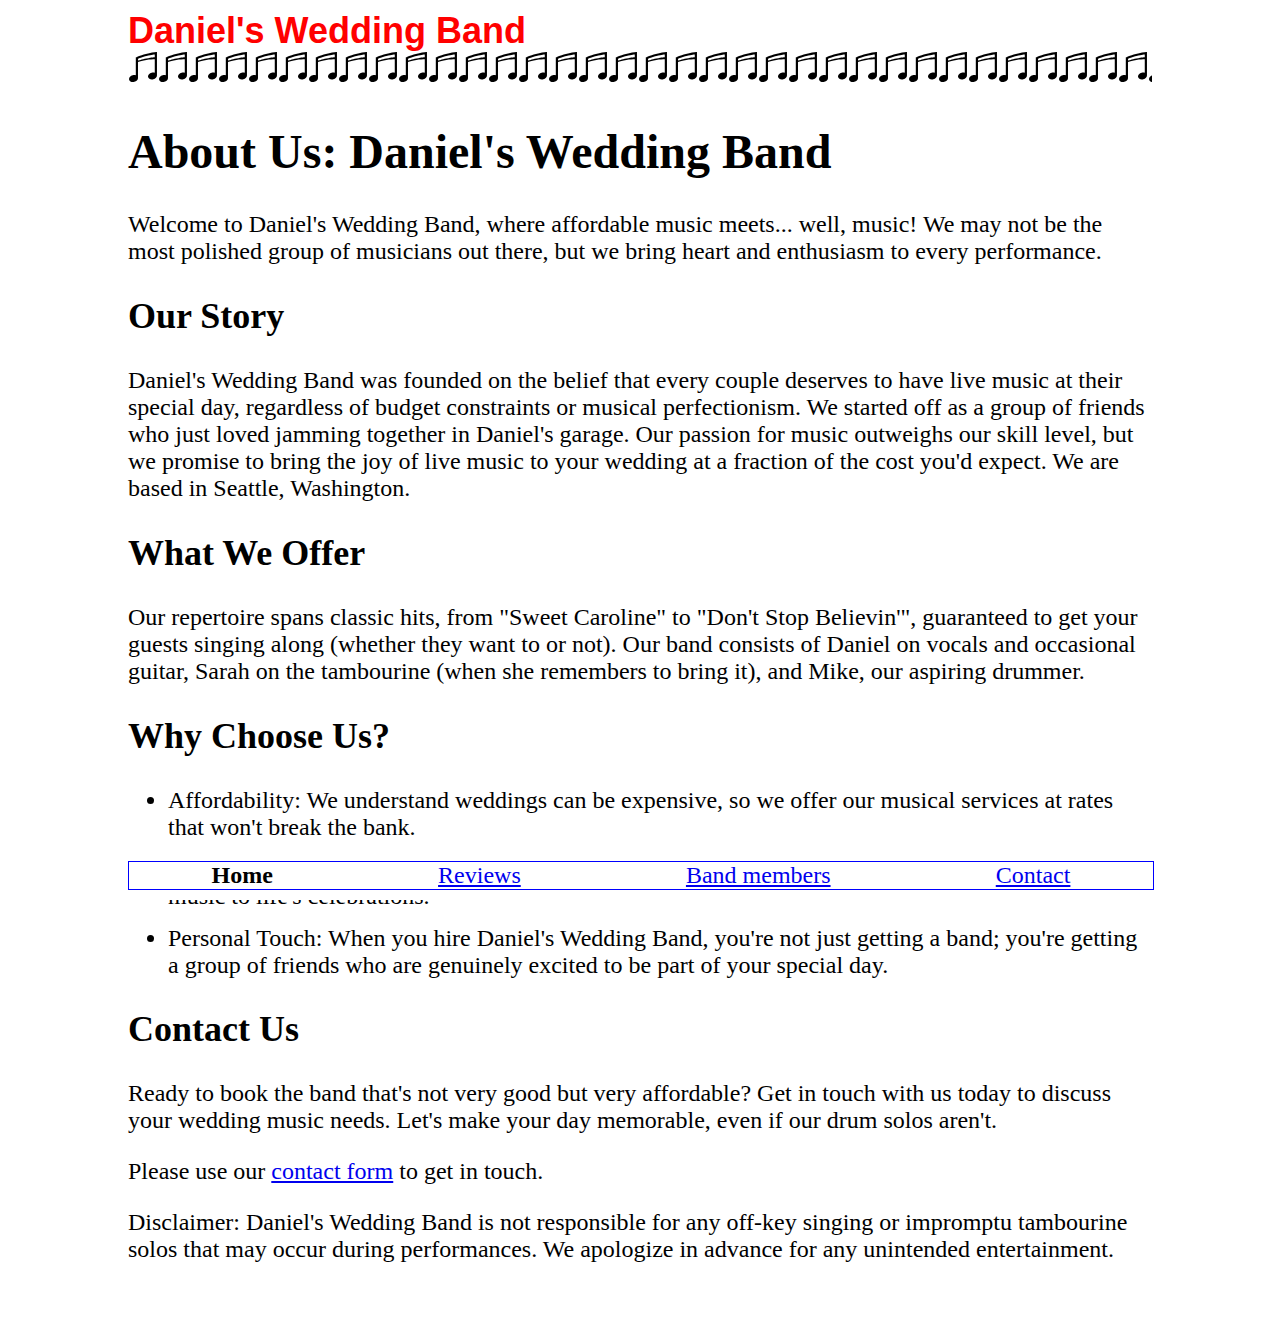
<file: index.html>
<!DOCTYPE html>
<html lang="en">

<head>
    <meta charset="utf-8">
    <meta name="viewport" content="width=device-width, initial-scale=1">
    <title>Home</title>
    <meta name="description" content="About Daniel's Wedding Band">
    <link rel="stylesheet" href="./styles.css">
    <style>
        /* Need an internal style sheet */
        li {
            margin-top: 15px;
        }
    </style>
</head>

<body>

<div class="band-header">
    <div class="spacer"></div>
    <h2>Daniel's Wedding Band</h2>
    <div class="notes"></div>
</div>

<div class="body-content">

<h1>About Us: Daniel's Wedding Band</h1>

<p>
    Welcome to Daniel's Wedding Band, where affordable music meets... well,
    music! We may not be the most polished group of musicians out there, but we
    bring heart and enthusiasm to every performance.
</p>

<h2>Our Story</h2>

<p>
    Daniel's Wedding Band was founded on the belief that every couple deserves
    to have live music at their special day, regardless of budget constraints
    or musical perfectionism. We started off as a group of friends who just
    loved jamming together in Daniel's garage. Our passion for music outweighs
    our skill level, but we promise to bring the joy of live music to your
    wedding at a fraction of the cost you'd expect. We are based in Seattle,
    Washington.
</p>

<h2>What We Offer</h2>

<p>
    Our repertoire spans classic hits, from "Sweet Caroline" to "Don't Stop
    Believin'", guaranteed to get your guests singing along (whether they want
    to or not). Our band consists of Daniel on vocals and occasional guitar,
    Sarah on the tambourine (when she remembers to bring it), and Mike, our
    aspiring drummer.
</p>

<h2>Why Choose Us?</h2>

<ul>

<li>
    Affordability: We understand weddings can be expensive, so we offer our
    musical services at rates that won't break the bank.
</li>

<li>
    Passion: While we may not be virtuosos, we are passionate about what we do
    and love bringing live music to life's celebrations.
</li>

<li>
    Personal Touch: When you hire Daniel's Wedding Band, you're not just
    getting a band; you're getting a group of friends who are genuinely excited
    to be part of your special day.
</li>
</ul>

<h2>Contact Us</h2>

<p>
    Ready to book the band that's not very good but very affordable? Get in
    touch with us today to discuss your wedding music needs. Let's make your
    day memorable, even if our drum solos aren't.
</p>

<p>
    Please use our <a href="./contact.html">contact form</a> to get in touch.
</p>

<p>
    Disclaimer: Daniel's Wedding Band is not responsible for any off-key
    singing or impromptu tambourine solos that may occur during performances.
    We apologize in advance for any unintended entertainment.
</p>

</div>

<div class="band-footer">
    <div class="band-footer--links">
        <span class="footer-current">Home</span>
        <a href="./reviews.html">Reviews</a>
        <a href="./bios.html">Band members</a>
        <a href="./contact.html">Contact</a>
    </div>
    <div class="spacer"></div>
</div>

</body>
</html>
</file>
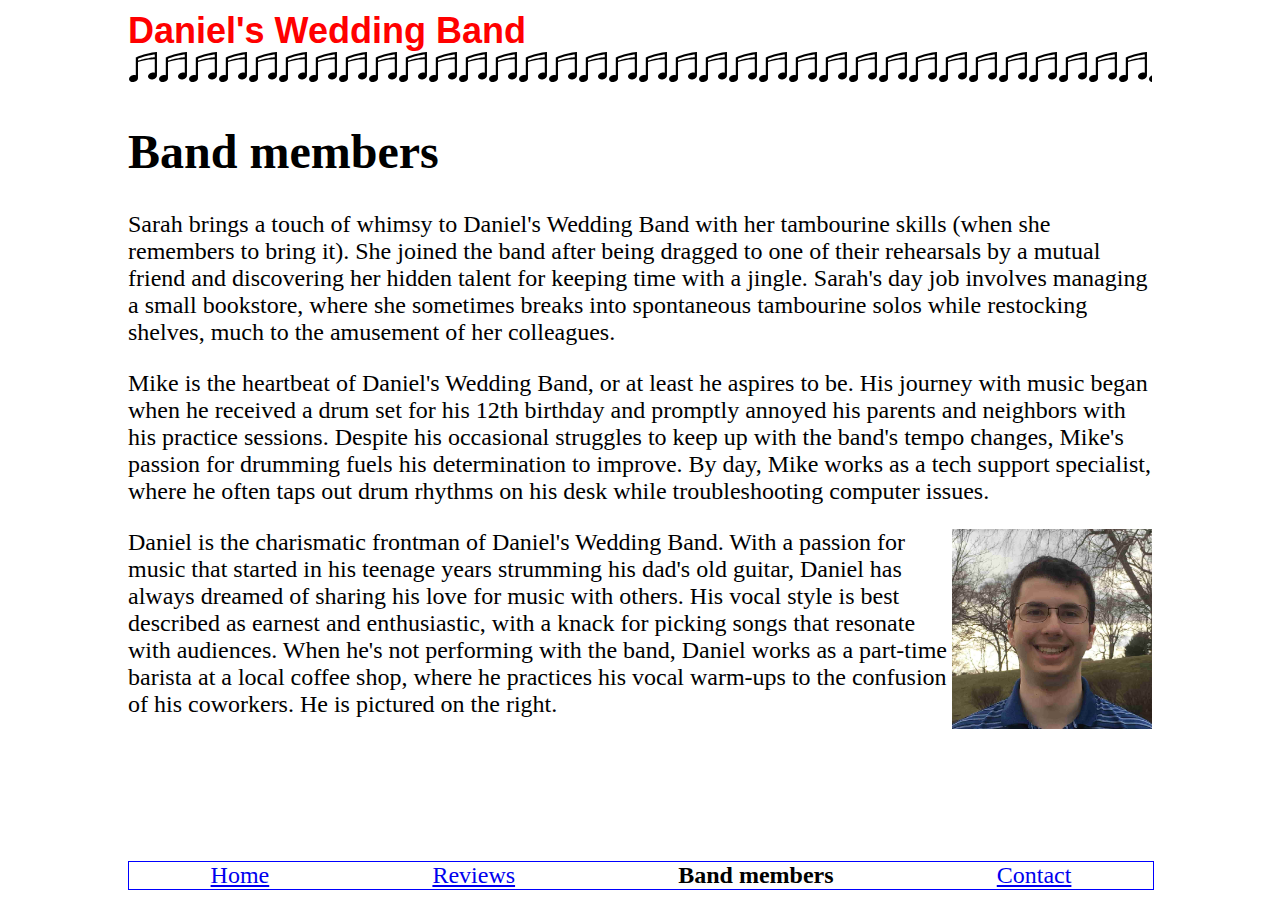
<file: bios.html>
<!DOCTYPE html>
<html lang="en">

<head>
    <meta charset="utf-8">
    <meta name="viewport" content="width=device-width, initial-scale=1">
    <title>Band members</title>
    <link rel="stylesheet" href="./styles.css">
    <meta name="description" content="Members of Daniel's Wedding Band">
</head>

<body>

<div class="band-header">
    <div class="spacer"></div>
    <h2>Daniel's Wedding Band</h2>
    <div class="notes"></div>
</div>

<h1>Band members</h1>

<div class="band-members-collector">
<p>
    Sarah brings a touch of whimsy to Daniel's Wedding Band with her tambourine
    skills (when she remembers to bring it). She joined the band after being
    dragged to one of their rehearsals by a mutual friend and discovering her
    hidden talent for keeping time with a jingle. Sarah's day job involves
    managing a small bookstore, where she sometimes breaks into spontaneous
    tambourine solos while restocking shelves, much to the amusement of her
    colleagues.
</p>
<p>
    Mike is the heartbeat of Daniel's Wedding Band, or at least he aspires to
    be. His journey with music began when he received a drum set for his 12th
    birthday and promptly annoyed his parents and neighbors with his practice
    sessions. Despite his occasional struggles to keep up with the band's tempo
    changes, Mike's passion for drumming fuels his determination to improve.
    By day, Mike works as a tech support specialist, where he often taps out
    drum rhythms on his desk while troubleshooting computer issues.
</p>
<p>
    Daniel is the charismatic frontman of Daniel's Wedding Band. With a passion
    <img id="daniel-img" src="./daniel-min.jpg" width="200px" alt="Photo of Daniel">
    for music that started in his teenage years strumming his dad's old guitar,
    Daniel has always dreamed of sharing his love for music with others. His
    vocal style is best described as earnest and enthusiastic, with a knack for
    picking songs that resonate with audiences. When he's not performing with
    the band, Daniel works as a part-time barista at a local coffee shop, where
    he practices his vocal warm-ups to the confusion of his coworkers. He
    is pictured on the right.
</p>

</div>

<div class="band-footer">
    <div class="band-footer--links">
        <a href="./index.html">Home</a>
        <a href="./reviews.html">Reviews</a>
        <span class="footer-current">Band members</span>
        <a href="./contact.html">Contact</a>
    </div>
    <div class="spacer"></div>
</div>

</body>
</html>
</file>
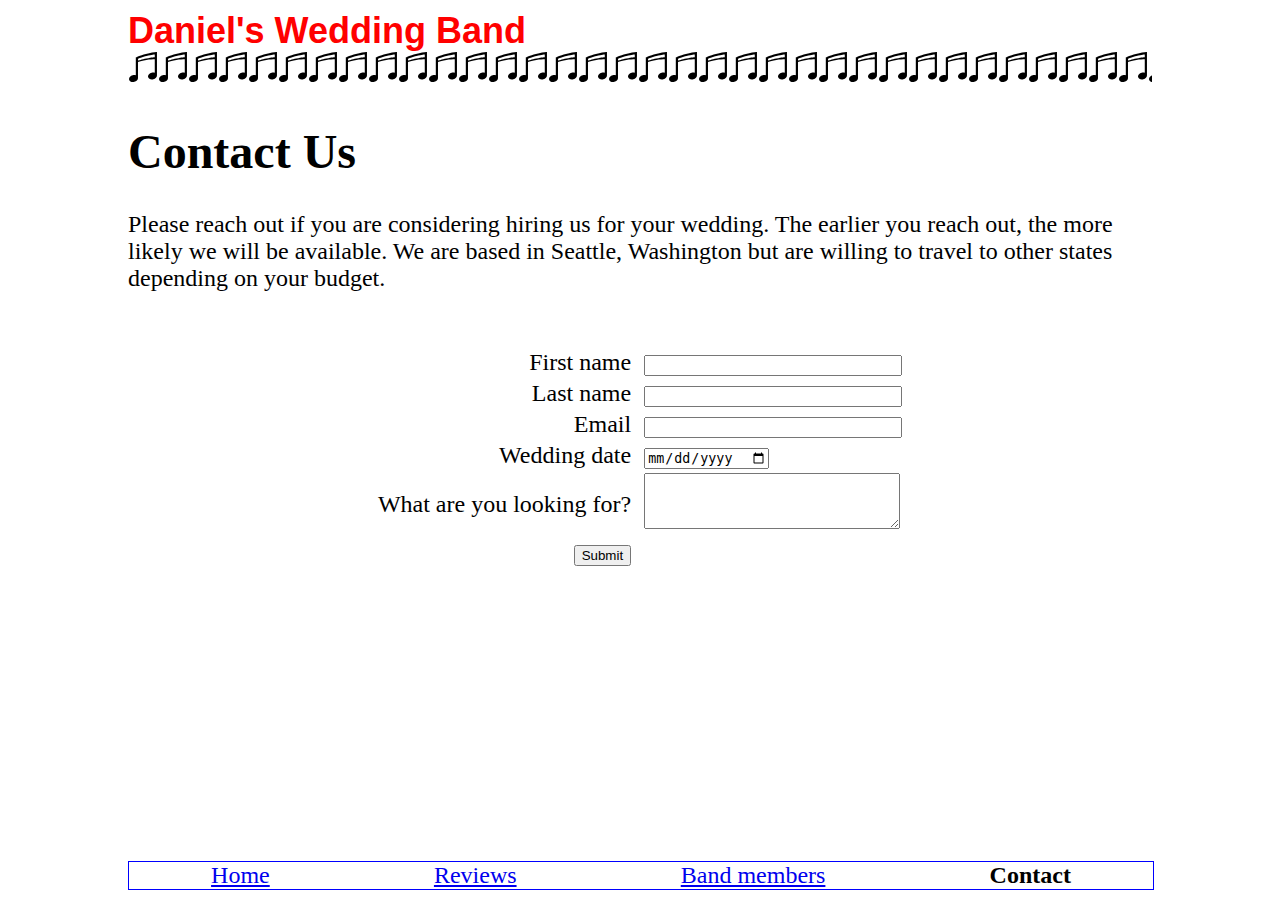
<file: contact.html>
<!DOCTYPE html>
<html lang="en">

<head>
    <meta charset="utf-8">
    <meta name="viewport" content="width=device-width, initial-scale=1">
    <title>Contact Us</title>
    <link rel="stylesheet" href="./styles.css">
    <link rel="stylesheet" href="./contact-styles.css">
    <meta name="description" content="Contact Daniel's Wedding Band">
    <script>
        document.addEventListener( 'DOMContentLoaded', () => {
            document.getElementById( 'band-contact' ).addEventListener(
                'submit',
                () => {
                    alert(
                        'Note: submissions are not handled yet. This page ' +
                        'is just going to reload.'
                    );
                }
            );
        } );
    </script>
</head>

<body>

<div class="band-header">
    <div class="spacer"></div>
    <h2>Daniel's Wedding Band</h2>
    <div class="notes"></div>
</div>

<h1>Contact Us</h1>

<p>
    Please reach out if you are considering hiring us for your wedding. The
    earlier you reach out, the more likely we will be available. We are based
    in Seattle, Washington but are willing to travel to other states depending
    on your budget.
</p>

<form id="band-contact" method="GET" action="./contact.html">
<table>
    <tbody>
        <tr>
            <td><label for="input-first-name">First name</label></td>
            <td><input type="text" id="input-first-name" required></td>
        </tr>
        <tr>
            <td><label for="input-last-name">Last name</label></td>
            <td><input type="text" id="input-last-name" required></td>
        </tr>
        <tr>
            <td><label for="input-email">Email</label></td>
            <td><input type="email" id="input-email" required></td>
        </tr>
        <tr>
            <td><label for="input-date">Wedding date</label></td>
            <td><input type="date" id="input-date" required></td>
        </tr>
        <tr>
            <td><label for="input-freetext">What are you looking for?</label></td>
            <td><textarea id="input-freetext" required></textarea></td>
        </tr>
        <tr>
            <td>
                <button type="submit" id="contact-submit">Submit</button>
            </td>
            <td></td>
        </tr>
    </tbody>
</table>
</form>


<div class="band-footer">
    <div class="band-footer--links">
        <a href="./index.html">Home</a>
        <a href="./reviews.html">Reviews</a>
        <a href="./bios.html">Band members</a>
        <span class="footer-current">Contact</span>
    </div>
    <div class="spacer"></div>
</div>


</body>
</html>
</file>
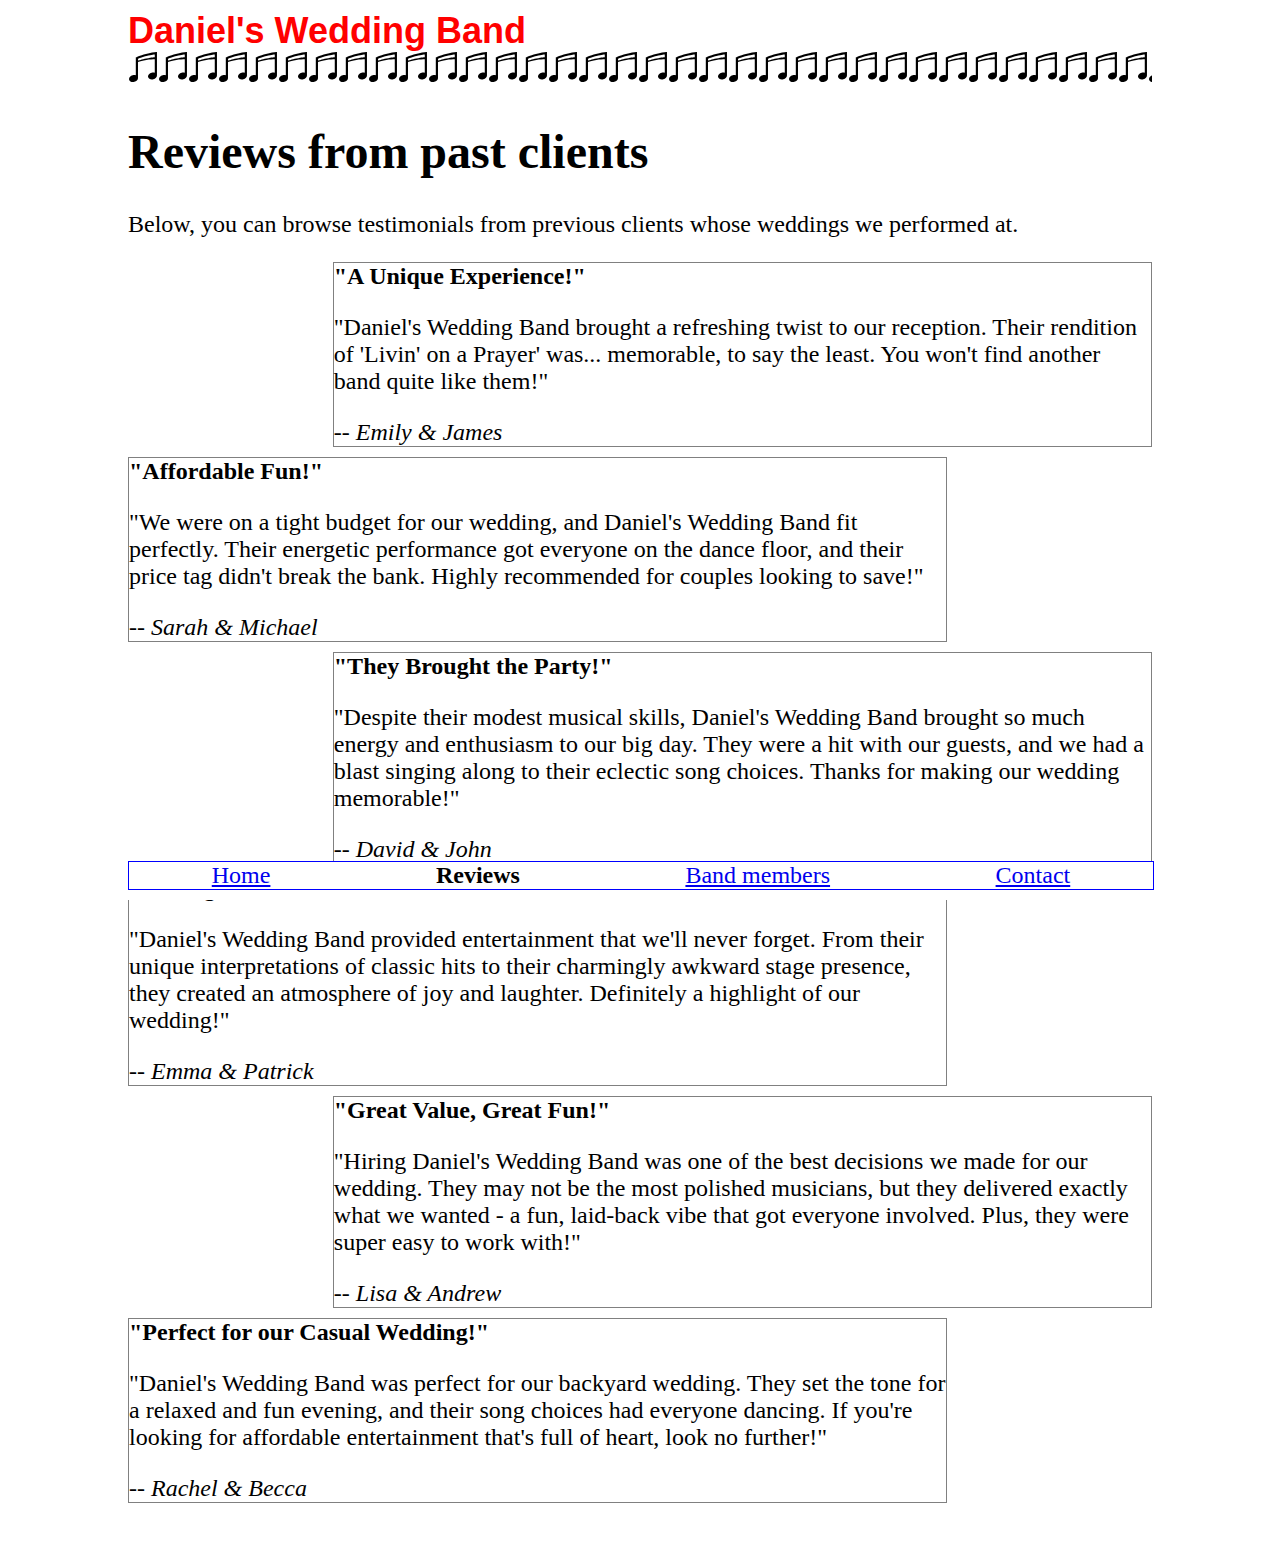
<file: reviews.html>
<!DOCTYPE html>
<html lang="en">

<head>
    <meta charset="utf-8">
    <meta name="viewport" content="width=device-width, initial-scale=1">
    <title>Reviews</title>
    <link rel="stylesheet" href="./styles.css">
    <link rel="stylesheet" href="./review-styles.css">
    <meta name="description" content="Reviews of Daniel's Wedding Band">
</head>

<body>

<div class="band-header">
    <div class="spacer"></div>
    <h2>Daniel's Wedding Band</h2>
    <div class="notes"></div>
</div>

<h1>Reviews from past clients</h1>

<p>
    Below, you can browse testimonials from previous clients whose weddings
    we performed at.
</p>

<div class="band-reviews-collector">
<div class="band-review">
    <span class="band-review--summary">"A Unique Experience!"</span>
    <p>"Daniel's Wedding Band brought a refreshing twist to our reception. Their rendition of 'Livin' on a Prayer' was... memorable, to say the least. You won't find another band quite like them!"</p>
    <span class="band-review--names">-- Emily & James</span>
</div>
<div class="band-review">
    <span class="band-review--summary">"Affordable Fun!"</span>
    <p>"We were on a tight budget for our wedding, and Daniel's Wedding Band fit perfectly. Their energetic performance got everyone on the dance floor, and their price tag didn't break the bank. Highly recommended for couples looking to save!"</p>
    <span class="band-review--names">-- Sarah & Michael</span>
</div>
<div class="band-review">
    <span class="band-review--summary">"They Brought the Party!"</span>
    <p>"Despite their modest musical skills, Daniel's Wedding Band brought so much energy and enthusiasm to our big day. They were a hit with our guests, and we had a blast singing along to their eclectic song choices. Thanks for making our wedding memorable!"</p>
    <span class="band-review--names">-- David & John</span>
</div>
<div class="band-review">
    <span class="band-review--summary">"Unforgettable Entertainment!"</span>
    <p>"Daniel's Wedding Band provided entertainment that we'll never forget. From their unique interpretations of classic hits to their charmingly awkward stage presence, they created an atmosphere of joy and laughter. Definitely a highlight of our wedding!"</p>
    <span class="band-review--names">-- Emma & Patrick</span>
</div>
<div class="band-review">
    <span class="band-review--summary">"Great Value, Great Fun!"</span>
    <p>"Hiring Daniel's Wedding Band was one of the best decisions we made for our wedding. They may not be the most polished musicians, but they delivered exactly what we wanted - a fun, laid-back vibe that got everyone involved. Plus, they were super easy to work with!"</p>
    <span class="band-review--names">-- Lisa & Andrew</span>
</div>
<div class="band-review">
    <span class="band-review--summary">"Perfect for our Casual Wedding!"</span>
    <p>"Daniel's Wedding Band was perfect for our backyard wedding. They set the tone for a relaxed and fun evening, and their song choices had everyone dancing. If you're looking for affordable entertainment that's full of heart, look no further!"</p>
    <span class="band-review--names">-- Rachel & Becca</span>
</div>
</div>

<div class="band-footer">
    <div class="band-footer--links">
        <a href="./index.html">Home</a>
        <span class="footer-current">Reviews</span>
        <a href="./bios.html">Band members</a>
        <a href="./contact.html">Contact</a>
    </div>
    <div class="spacer"></div>
</div>

</body>
</html>
</file>
<file: styles.css>
/* Overall site */
body {
    width: 80%;
    margin: auto;
    font-size: 24px;
    padding-bottom: 30px;
}

/* Utilities */
.spacer {
    height: 10px;
    width: 100%;
}

/* "Daniel's Wedding Band" header */
.band-header {
    font-family: "Brush Script MT", sans-serif;
    position: sticky;
    top: 0px;
    padding-bottom: 10px;
    background-color: white;
}
.band-header h2 {
    color: red;
    margin-top: 0px;
    margin-bottom: 0px;
}
.band-header .notes {
    background-image: url('./music\ note.svg');
    height: 30px;
    width: 100%;
}

/* Footer with links */
.band-footer {
    background-color: white;
    position: fixed;
    width: inherit;
    bottom: 0px;
}
.band-footer--links {
    width: 100%;
    border: 1px solid blue;
    display: grid;
    grid-template-columns: auto auto auto auto;
}
.band-footer--links a,
.band-footer--links .footer-current {
    margin: auto;
    display: block;
    text-align: center;
}
/* Link to the current page is replaced with a span */
.band-footer--links span {
    font-weight: bold;
}

/* For bios page */
#daniel-img {
    float: inline-end;
}

/* Handling for smaller screens */
@media (max-width: 980px) {
    body {
        width: 90%;
    }
}
@media (max-width: 580px) {
    /* Remove bullets and indentation */
    ul {
        padding-left: 0px;
        list-style: none;
    }
    /* Two columns of links */
    .band-footer--links {
        grid-template-columns: auto auto;
        grid-row-gap: 10px;
    }
    /* Need more space for the footer; with JS this is the best we can do */
    body {
        padding-bottom: 80px;
    }
}
@media (max-width: 400px) {
    /* Single column of links*/
    .band-footer--links {
        display: block;
    }
    /* Need more space for the footer; with JS this is the best we can do */
    body {
        padding-bottom: 130px;
    }
}
</file>
<file: contact-styles.css>
#band-contact {
    padding-top: 30px;
}
#band-contact table {
    margin: auto;
}
#band-contact td:first-child {
    text-align: right;
    padding-right: 10px;
}
#band-contact button[type="submit"] {
    text-align: center;
}
#band-contact input[type="text"],
#band-contact input[type="email"] {
    width: 250px;
}
#band-contact textarea {
    resize: vertical;
    min-height: 50px;
    width: 250px;
}
</file>
<file: review-styles.css>
.band-review {
    margin-bottom: 10px;
    border: 1px solid grey;
}
.band-review--summary {
    font-weight: bold;
}
.band-review--names {
    font-style: italic;
}
/* Reviwes alternate sides */
.band-review:nth-child(even) {
    margin-right: 20%;
}
.band-review:nth-child(odd) {
    margin-left: 20%;
}

/* Handling for smaller screens */
@media (max-width: 1100px) {
    .band-review:nth-child(even),
    .band-review:nth-child(odd) {
        margin-left: 0px;
        margin-right: 0px;
    }
}
</file>
